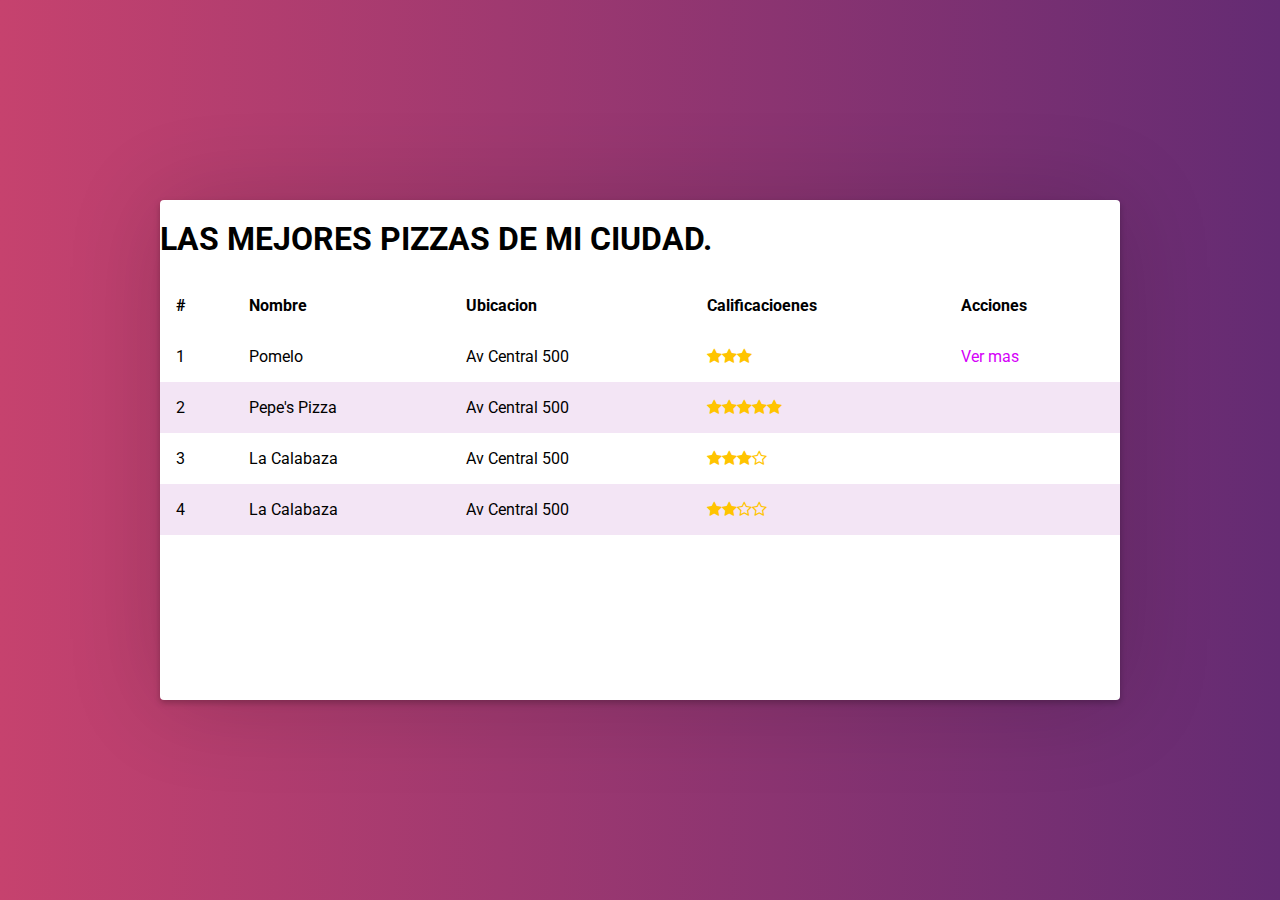
<file: boletines/index.html>
<html lang="en">
<head>
	<meta charset="UTF-8">
	<meta name="viewport" content="width=device-width, initial-scale=1.0">
	<title>Document</title>
	<link rel="preconnect" href="https://fonts.googleapis.com">
	<link rel="preconnect" href="https://fonts.gstatic.com" crossorigin>
	<link href="https://fonts.googleapis.com/css2?family=Nunito+Sans:ital,opsz,wght@0,6..12,200;1,6..12,300&family=Poppins:ital,wght@0,200;0,300;1,100;1,300&family=Roboto&display=swap" rel="stylesheet">
	<link rel="stylesheet" href="./assets/css/normalize.css">
	<link rel="stylesheet" href="./assets/css/main.css" rel="stylesheet">
	<link rel="stylesheet" href="./font-awesome/css/font-awesome.min.css">
</head>
<body>
	<div class="container">
		<div class="content">
			<header>
				<h1 class="title">Las mejores pizzas de mi ciudad.</h1>
			</header>
			<table class="table">
				<thead>
					<th>#</th>
					<th>Nombre</th>
					<th>Ubicacion</th>
					<th>Calificacioenes</th>
					<th>Acciones</th>
				</thead>
				<tbody>
					<tr>
						<td>1</td>
						<td>Pomelo</td>
						<td>Av Central 500</td>
						<td><i class="fa fa-star" aria-hidden="true"></i><i class="fa fa-star" aria-hidden="true"></i><i class="fa fa-star" aria-hidden="true"></i></td>
						<td>
							<a href="./restaurantes/pomelo.html">Ver mas</a>
						</td>
					</tr>
					<tr>
						<td>2</td>
						<td>Pepe's Pizza</td>
						<td>Av Central 500</td>
						<td><i class="fa fa-star" aria-hidden="true"></i><i class="fa fa-star" aria-hidden="true"></i><i class="fa fa-star" aria-hidden="true"></i><i class="fa fa-star" aria-hidden="true"></i><i class="fa fa-star" aria-hidden="true"></i></td>
						<td></td>
					</tr>
					<tr>
						<td>3</td>
						<td>La Calabaza</td>
						<td>Av Central 500</td>
						<td><i class="fa fa-star" aria-hidden="true"></i><i class="fa fa-star" aria-hidden="true"></i><i class="fa fa-star" aria-hidden="true"></i><i class="fa fa-star-o" aria-hidden="true"></i></td>
						<td></td>
					</tr>
					<tr>
						<td>4</td>
						<td>La Calabaza</td>
						<td>Av Central 500</td>
						<td><i class="fa fa-star" aria-hidden="true"></i><i class="fa fa-star" aria-hidden="true"></i><i class="fa fa-star-o" aria-hidden="true"></i><i class="fa fa-star-o" aria-hidden="true"></i></td>
						<td></td>
					</tr>
				</tbody>
			</table>
		</div>
	</div>
</body>
</html>
</file>
<file: boletines/assets/css/main.css>
/*
	Rosa: 	#C6426E
	Morado:	#642B73
	Negro:	#999
	Gris:	#F5F5F5
	Link:	#D500F9
 */
html{
	font-family: 'Nunito Sans', sans-serif;
	font-family: 'Poppins', sans-serif;
	font-family: 'Roboto', sans-serif;
}

a {
	text-decoration: none;
	color: #D500F9;
}

.title {
	text-transform: uppercase;
}

.container {
	background: #642B73;
	background: -webkit-linear-gradient(to right, #C6426E, #642B73);
	background: linear-gradient(to right, #C6426E, #642B73);
	height: 100vh;
	display: flex;
	align-items: center;
	justify-content: center;
}

.content{
	max-width: 960px;
	max-height: 500px;
	width: 100%;
	height: 100%;
	background-color: #FFF;
	box-shadow: 0 3px 6pc rgba(0, 0, 0, 0.16), 0 3px 6px rgba(0, 0, 0, 0.23);
	border-radius: 4px;
}

.paragraph {
	line-height: 1.8em;
	font-weight: 300;
}

.fa-star, .fa-star-o {
	color: #FFC400;
}

.table {
	width: 100%;
	border-spacing: 0;
}

.table td, .table th {
	padding: 1em;
	text-align: left;
}

.table tr:nth-child(even){
	background-color: #F3E5F5;
}

.title-item {
	/*border-bottom-style: solid;
	border-width: 2px;
	border-color: #C6426E;*/

	border-bottom: solid 2px #C6426E;
	padding-bottom: 1em;
}

.position {
	background-color: #C6426E;
	color: white;
	padding: 10px;
	border-radius: 4px;

}
</file>
